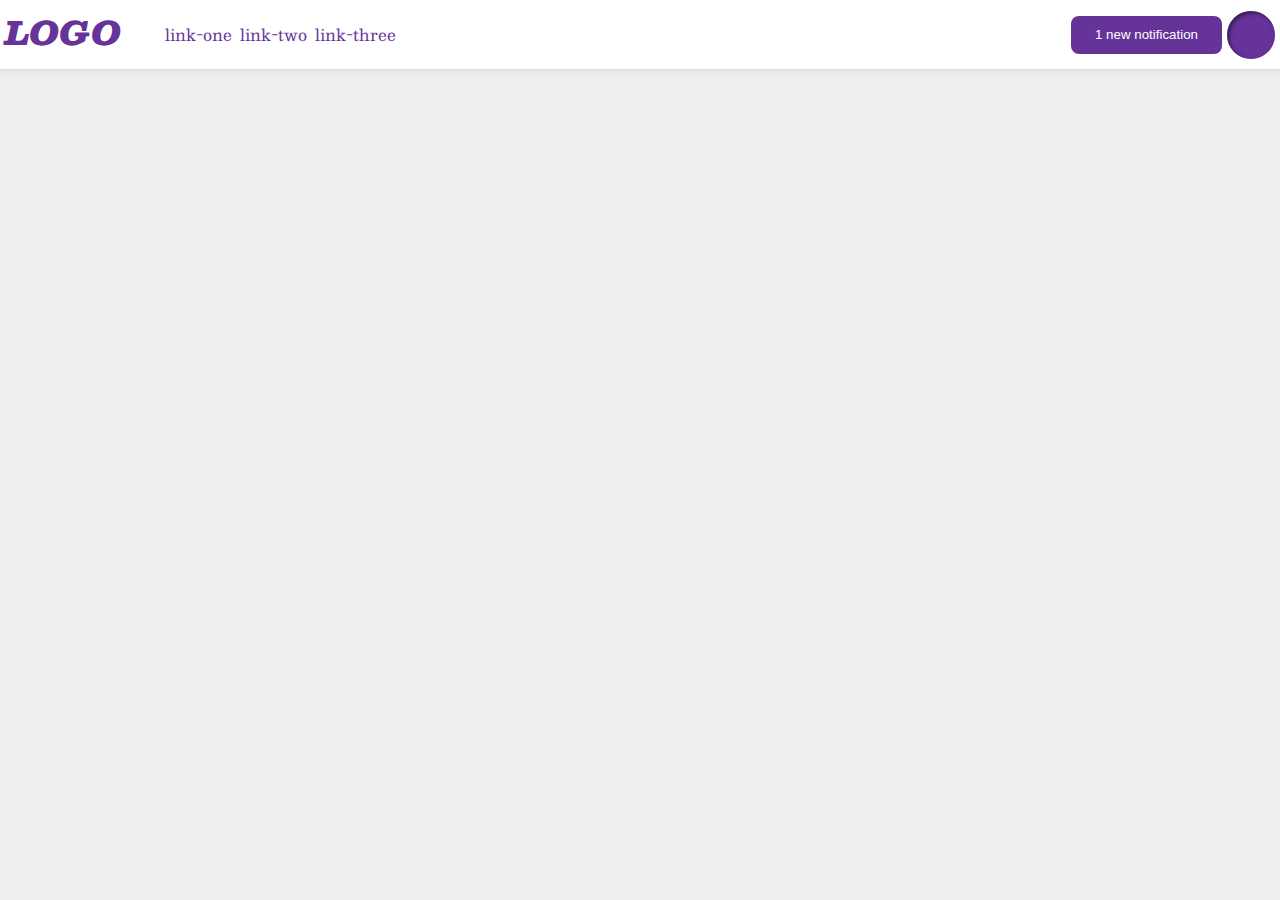
<file: foundations/flex/03-flex-header-2/index.html>
<!DOCTYPE html>
<html lang="en">
  <head>
    <meta charset="UTF-8">
    <meta http-equiv="X-UA-Compatible" content="IE=edge">
    <meta name="viewport" content="width=device-width, initial-scale=1.0">
    <title>Flex Header 2</title>
    <link rel="stylesheet" href="style.css">
  </head>
  <body>
    <div class="header">
      <div class="first">
        <div class="logo">
          LOGO
        </div>
        <ul class="links">
          <li><a href="https://google.com">link-one</a></li>
          <li><a href="https://google.com">link-two</a></li>
          <li><a href="https://google.com">link-three</a></li>
        </ul>
      </div>
      <div class="second">
        <button class="notifications">    
          1 new notification
        </button>
        <div class="profile-image"></div>
      </div>
    </div>
  </body>
</html>
</file>
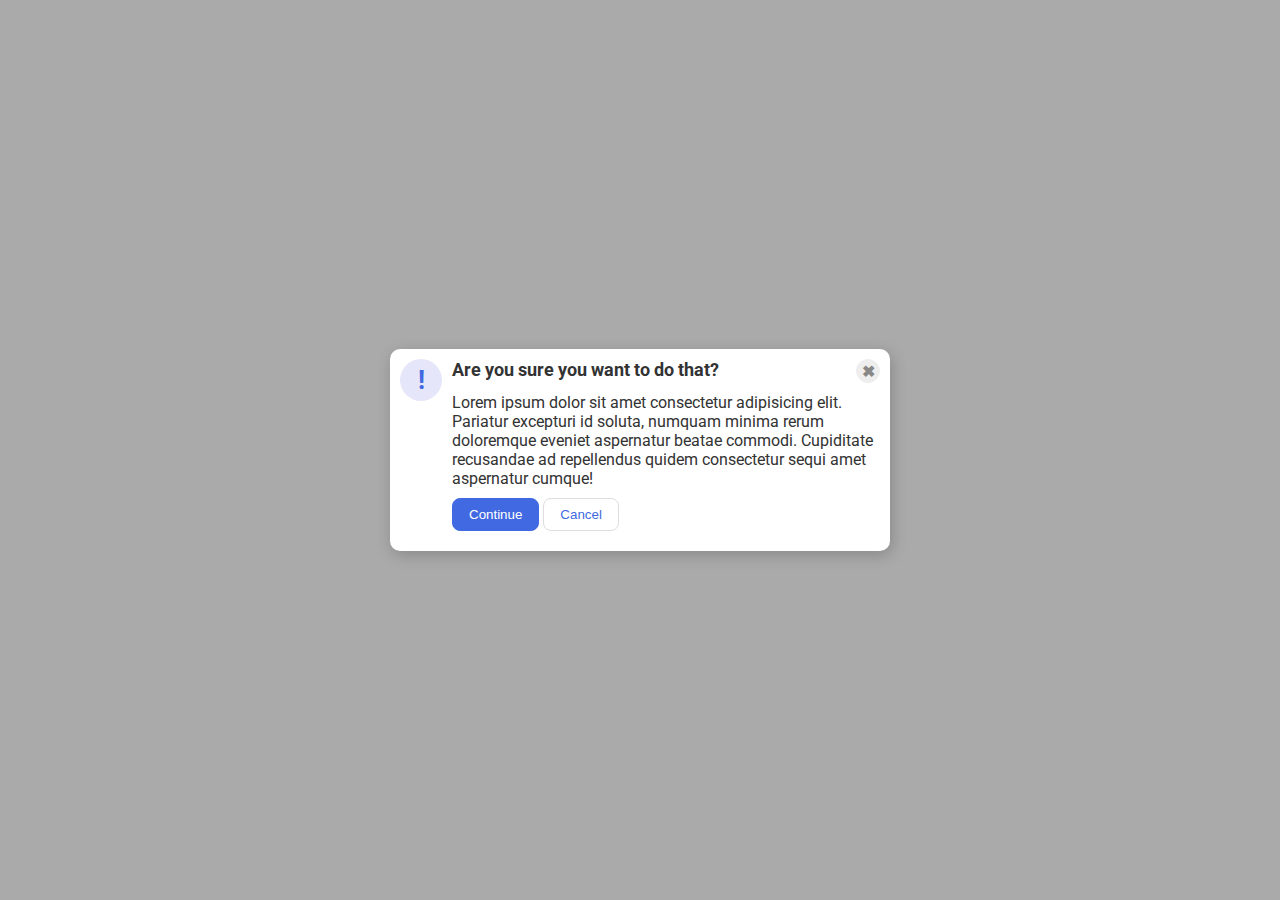
<file: foundations/flex/05-flex-modal/index.html>
<!DOCTYPE html>
<html lang="en">
  <head>
    <meta charset="UTF-8">
    <meta http-equiv="X-UA-Compatible" content="IE=edge">
    <meta name="viewport" content="width=device-width, initial-scale=1.0">
    <link rel="stylesheet" href="style.css">
    <title>Modal</title>
  </head>
  <body>
    <div class="modal">
      <div class="icon">!</div>
      <div class="info">
        <div class="header-close">
          <div class="header">Are you sure you want to do that?</div>
          <button class="close-button">✖</button>
        </div>
        <div class="text">Lorem ipsum dolor sit amet consectetur adipisicing elit. Pariatur excepturi id soluta, numquam minima rerum doloremque eveniet aspernatur beatae commodi. Cupiditate recusandae ad repellendus quidem consectetur sequi amet aspernatur cumque!</div>
        <div class="footer">
          <button class="continue">Continue</button>
        <button class="cancel">Cancel</button>
      </div>
      </div>
    </div>
  </body>
</html>
</file>
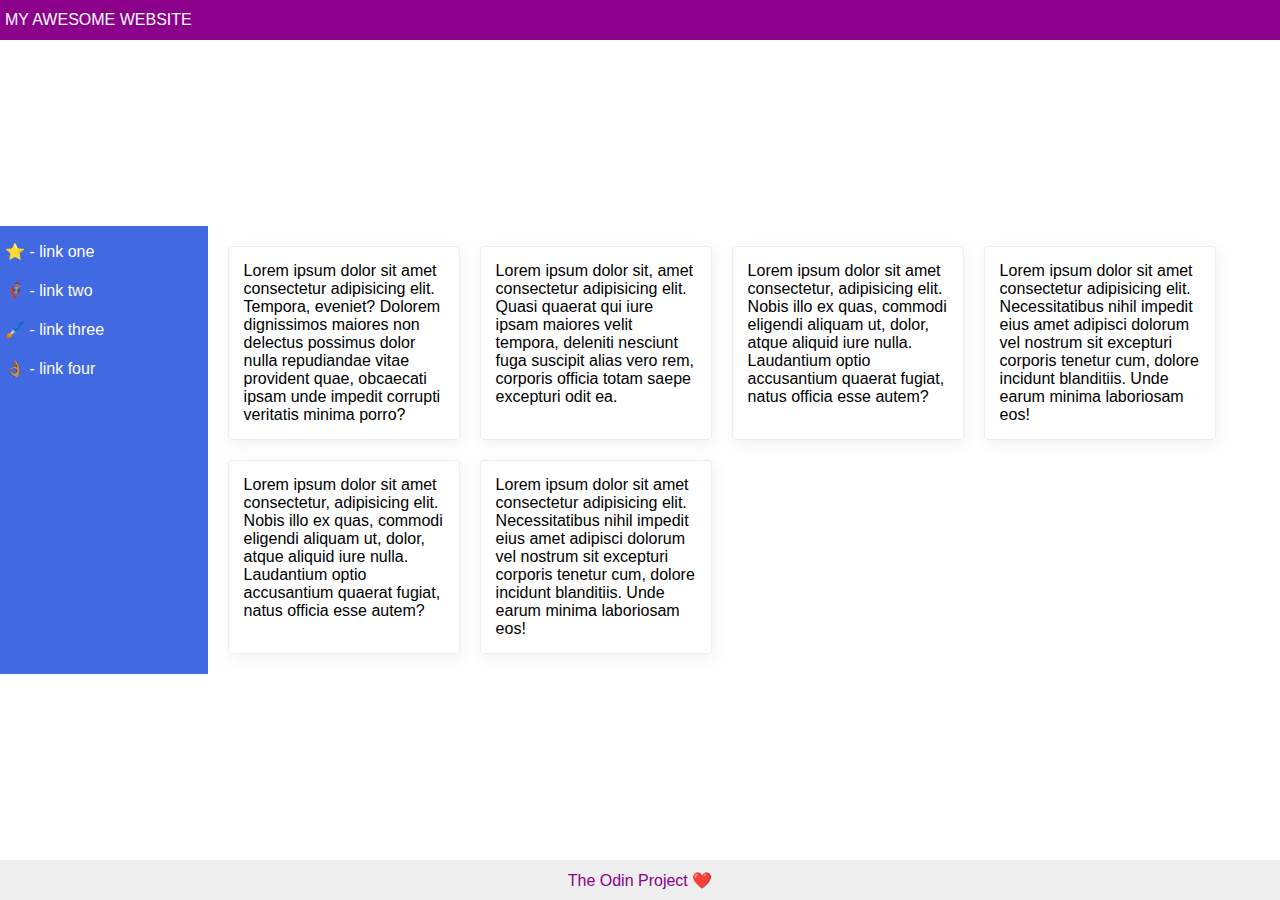
<file: foundations/flex/07-flex-layout-2/index.html>
<!DOCTYPE html>
<html lang="en">
  <head>
    <meta charset="UTF-8">
    <meta http-equiv="X-UA-Compatible" content="IE=edge">
    <meta name="viewport" content="width=device-width, initial-scale=1.0">
    <title>The Holy Grail</title>
    <link rel="stylesheet" href="style.css">
  </head>
  <body>
    <div class="header">
      MY AWESOME WEBSITE
    </div>
    <main>
      <div class="sidebar">
        <ul>
          <li><a href="#">⭐ - link one</a></li>
          <li><a href="#">🦸🏽‍♂️ - link two</a></li>
          <li><a href="#">🖌️ - link three</a></li>
          <li><a href="#">👌🏽 - link four</a></li>
        </ul>
      </div>
      <div class="cards">
        <div class="card">Lorem ipsum dolor sit amet consectetur adipisicing elit. Tempora, eveniet? Dolorem dignissimos maiores non delectus possimus dolor nulla repudiandae vitae provident quae, obcaecati ipsam unde impedit corrupti veritatis minima porro?</div>
        <div class="card">Lorem ipsum dolor sit, amet consectetur adipisicing elit. Quasi quaerat qui iure ipsam maiores velit tempora, deleniti nesciunt fuga suscipit alias vero rem, corporis officia totam saepe excepturi odit ea.</div>
        <div class="card">Lorem ipsum dolor sit amet consectetur, adipisicing elit. Nobis illo ex quas, commodi eligendi aliquam ut, dolor, atque aliquid iure nulla. Laudantium optio accusantium quaerat fugiat, natus officia esse autem?</div>
        <div class="card">Lorem ipsum dolor sit amet consectetur adipisicing elit. Necessitatibus nihil impedit eius amet adipisci dolorum vel nostrum sit excepturi corporis tenetur cum, dolore incidunt blanditiis. Unde earum minima laboriosam eos!</div>
        <div class="card">Lorem ipsum dolor sit amet consectetur, adipisicing elit. Nobis illo ex quas, commodi eligendi aliquam ut, dolor, atque aliquid iure nulla. Laudantium optio accusantium quaerat fugiat, natus officia esse autem?</div>
        <div class="card">Lorem ipsum dolor sit amet consectetur adipisicing elit. Necessitatibus nihil impedit eius amet adipisci dolorum vel nostrum sit excepturi corporis tenetur cum, dolore incidunt blanditiis. Unde earum minima laboriosam eos!</div>
      </div>
      
    </main>
    <div class="footer">
      The Odin Project ❤️
    </div>
  </body>
</html>
</file>
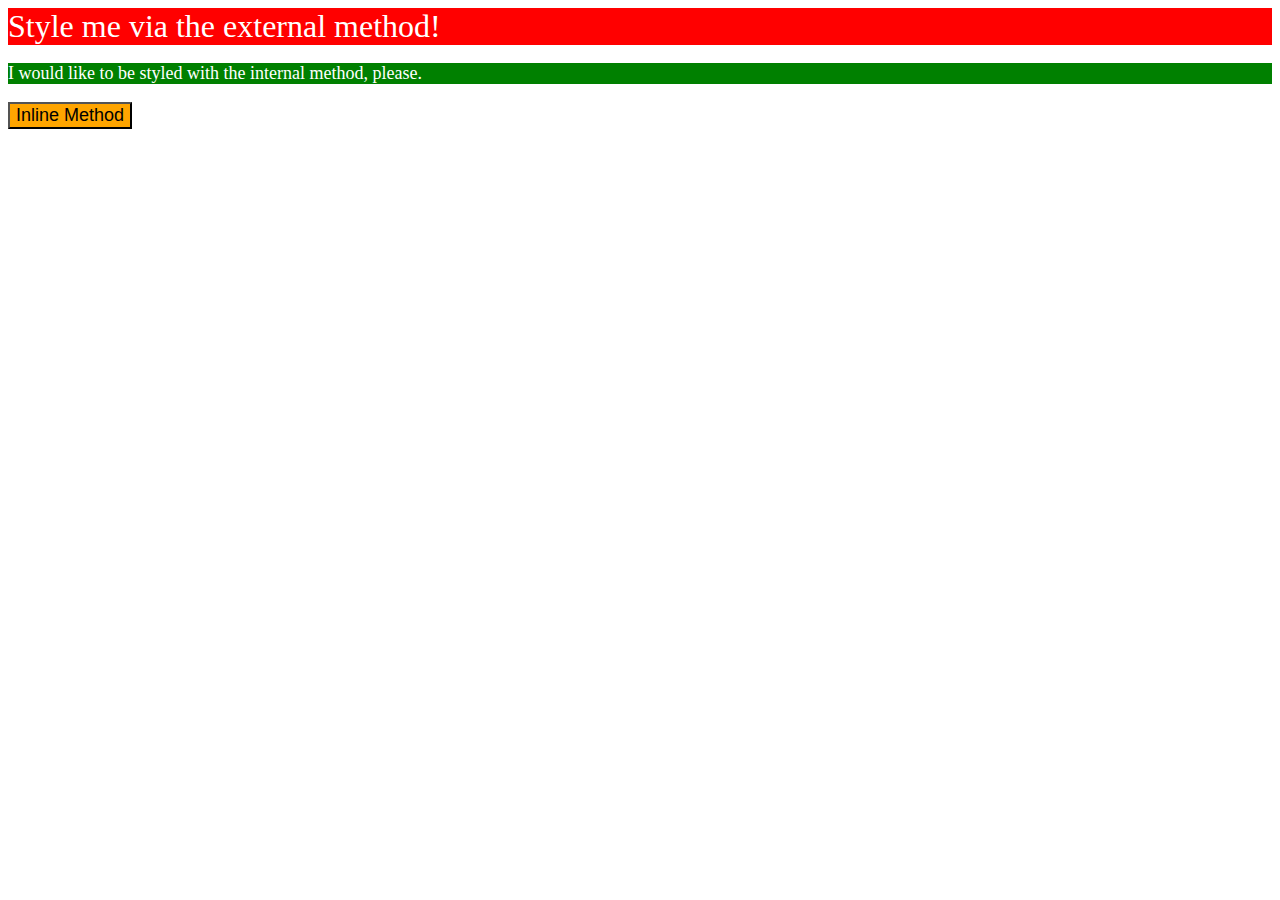
<file: foundations/intro-to-css/01-css-methods/index.html>
<!DOCTYPE html>
<html lang="en">
  <head>
    <meta charset="UTF-8">
    <meta http-equiv="X-UA-Compatible" content="IE=edge">
    <meta name="viewport" content="width=device-width, initial-scale=1.0">
    <title>Methods for Adding CSS</title>
    <style>
      p{
        background-color:green;
        color:white;
        font-size:18px;
      }
    </style>
    <link rel="stylesheet" href="./style.css">
  </head>
  <body>
    <div>Style me via the external method!</div>
    <p>I would like to be styled with the internal method, please.</p>
    <button style="background-color:orange; font-size:18px">Inline Method</button>
  </body>
</html>
</file>
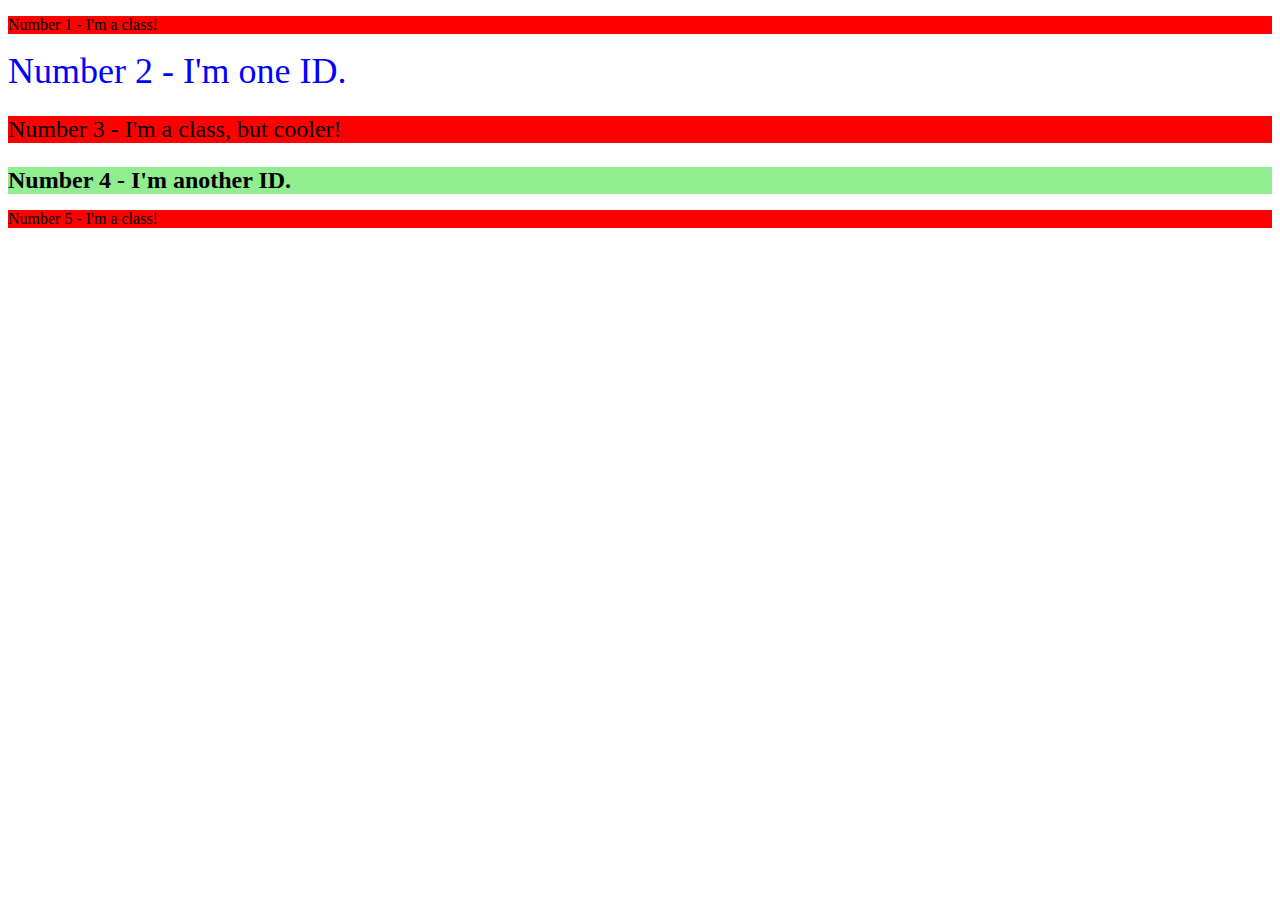
<file: foundations/intro-to-css/02-class-id-selectors/index.html>
<!DOCTYPE html>
<html lang="en">
  <head>
    <meta charset="UTF-8">
    <meta http-equiv="X-UA-Compatible" content="IE=edge">
    <meta name="viewport" content="width=device-width, initial-scale=1.0">
    <title>Class and ID Selectors</title>
    <link rel="stylesheet" href="style.css">
  </head>
  <body>
    <p class="odd">Number 1 - I'm a class!</p>
    <div id="sec">Number 2 - I'm one ID.</div>
    <p class="odd" id="cooler">Number 3 - I'm a class, but cooler!</p>
    <div id="fourth">Number 4 - I'm another ID.</div>
    <p class="odd">Number 5 - I'm a class!</p>
  </body>
</html>
</file>
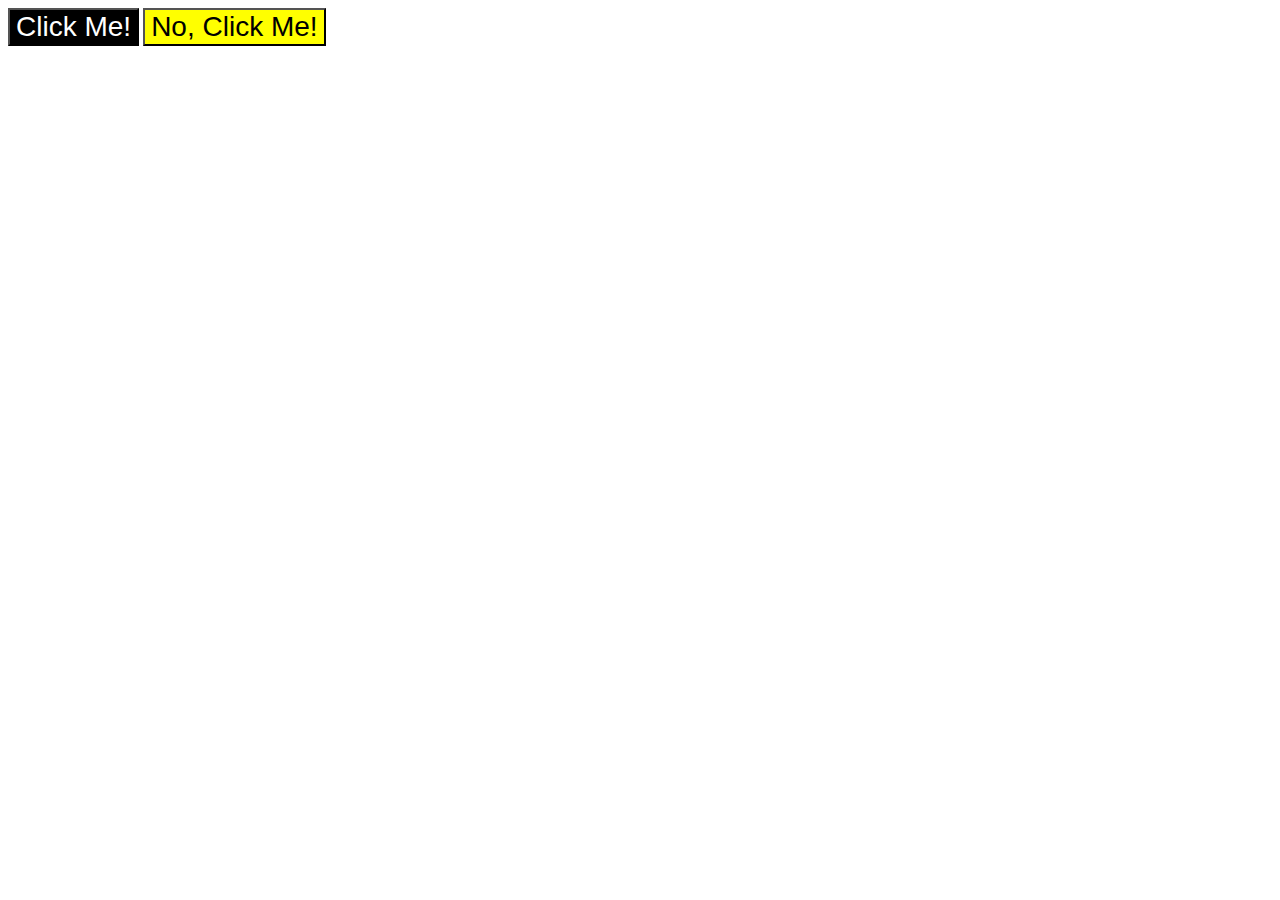
<file: foundations/intro-to-css/03-grouping-selectors/index.html>
<!DOCTYPE html>
<html lang="en">
  <head>
    <meta charset="UTF-8">
    <meta http-equiv="X-UA-Compatible" content="IE=edge">
    <meta name="viewport" content="width=device-width, initial-scale=1.0">
    <title>Grouping Selectors</title>
    <link rel="stylesheet" href="style.css">
  </head>
  <body>
    <button id="first" class="adjust-font">Click Me!</button>
    <button id="second" class="adjust-font">No, Click Me!</button>
  </body>
</html>
</file>
<file: foundations/flex/03-flex-header-2/style.css>
/* this is some magical font-importing.  
you'll learn about it later. */
@import url('https://fonts.googleapis.com/css2?family=Besley:ital,wght@0,400;1,900&display=swap');

body {
  margin: 0;
  background: #eee;
  font-family: Besley, serif;
}

.header {
  background: white;
  border-bottom: 1px solid #ddd;
  box-shadow: 0 0 8px rgba(0,0,0,.1);
  display: flex;
  justify-content: space-between;
  padding: 5px;
  align-items: center;
}

.profile-image {
  background: rebeccapurple;
  box-shadow: inset 2px 2px 4px rgba(0,0,0,.5);
  border-radius: 50%;
  width: 48px;
  height: 48px;
}

.logo {
  color: rebeccapurple;
  font-size: 32px;
  font-weight: 900;
  font-style: italic;
}

button {
  border: none;
  border-radius: 8px;
  background: rebeccapurple;
  color: white;
  padding: 8px 24px;
  margin: 5px;
}

a {
  /* this removes the line under our links */
  text-decoration: none;
  color: rebeccapurple;
  margin: 4px;
}

ul {
  list-style-type: none;
  display: flex;
}
.first{
  display: flex;
}
.second{
  display: flex;
}
</file>
<file: foundations/flex/05-flex-modal/style.css>
@import url('https://fonts.googleapis.com/css2?family=Roboto:wght@400;700&display=swap');

html, body {
  height: 100%;
}

body {
  font-family: Roboto, sans-serif;
  margin: 0;
  background: #aaa;
  color: #333;
  /* I'll give you this one for free lol */
  display: flex;
  align-items: center;
  justify-content: center;
}

.modal {
  background: white;
  width: 480px;
  border-radius: 10px;
  box-shadow: 2px 4px 16px rgba(0,0,0,.2);
  display: flex;
  padding: 10px;
}

.icon {
  color: royalblue;
  font-size: 26px;
  font-weight: 700;
  background: lavender;
  min-width: 42px;
  height: 42px;
  border-radius: 50%;
  display: flex;
  align-items: center;
  justify-content: center;
}

.close-button {
  background: #eee;
  border-radius: 50%;
  color: #888;
  font-weight: 900;
  font-size: 16px;
  height: 24px;
  width: 24px;
  display: flex;
  align-items: center;
  justify-content: center;
  border: 1px solid #eee;
  padding: 0;
}

button {
  cursor: pointer;
  padding: 8px 16px;
  border-radius: 8px;
}

button.continue {
  background: royalblue;
  border: 1px solid royalblue;
  color: white;
}

button.cancel {
  background: white;
  border: 1px solid #ddd;
  color: royalblue;
}
.header-close{
  font-size: large;
  font-weight: bold;
  display: flex;
  margin-bottom: 10px;
  justify-content: space-between;
}
.footer{
  margin-top: 10px;
  margin-bottom: 10px;
}
.info{
  padding-left: 10px;
}
</file>
<file: foundations/flex/07-flex-layout-2/style.css>
body {
  font-family: -apple-system, BlinkMacSystemFont, 'Segoe UI', Roboto, Oxygen, Ubuntu, Cantarell, 'Open Sans', 'Helvetica Neue', sans-serif;
  margin: 0;
  min-height: 100vh;
  display: flex;
  flex-direction: column;
  justify-content:space-between;
}

.header {
  height: 40px;
  background: darkmagenta;
  color: white;
  display: flex;
  align-items: center;
  padding-left: 5px;
}

.footer {
  height: 40px;
  background: #eee;
  color: darkmagenta;
  display: flex;
  align-items: center;
  justify-content: center

}

.sidebar {
  min-width: 150px;
  width: 300px;
  background: royalblue;
  box-sizing: border-box;
}

.card {
  border: 1px solid #eee;
  box-shadow: 2px 4px 16px rgba(0,0,0,.06);
  border-radius: 4px;
  width: 200px;
  padding: 15px;
}
main{
  display: flex;
}
a{
  text-decoration: none;
  color: white;
}
.sidebar ul{
  list-style: none;
  display: flex;
  flex-direction: column;
  padding-left: 5px;
  row-gap: 20px;
}
.cards{
  display: flex;
  gap: 20px;
  flex-wrap: wrap;
  margin: 20px;
}
</file>
<file: foundations/intro-to-css/01-css-methods/style.css>
div {
    background-color:red;
    color:white;
    font-size:32px;
}
</file>
<file: foundations/intro-to-css/02-class-id-selectors/style.css>
.odd {
    background-color:red;
    font-family: Verdana, "DejaVu Sans" , sans-serif';
}
#sec {
    color:blue;
    font-size:36px;
}
#fourth {
    background-color:lightgreen;
    font-size:24px;
    font-weight:bold;
}
#cooler {
    font-size:24px;
}
</file>
<file: foundations/intro-to-css/03-grouping-selectors/style.css>
#first{
    background-color:black;
    color:white;
}
#second{
    background-color:yellow;
}
.adjust-font{
    font-size:28px;
    font-family:"Helvetica","Times New Roman","sans-serif";
}
</file>
